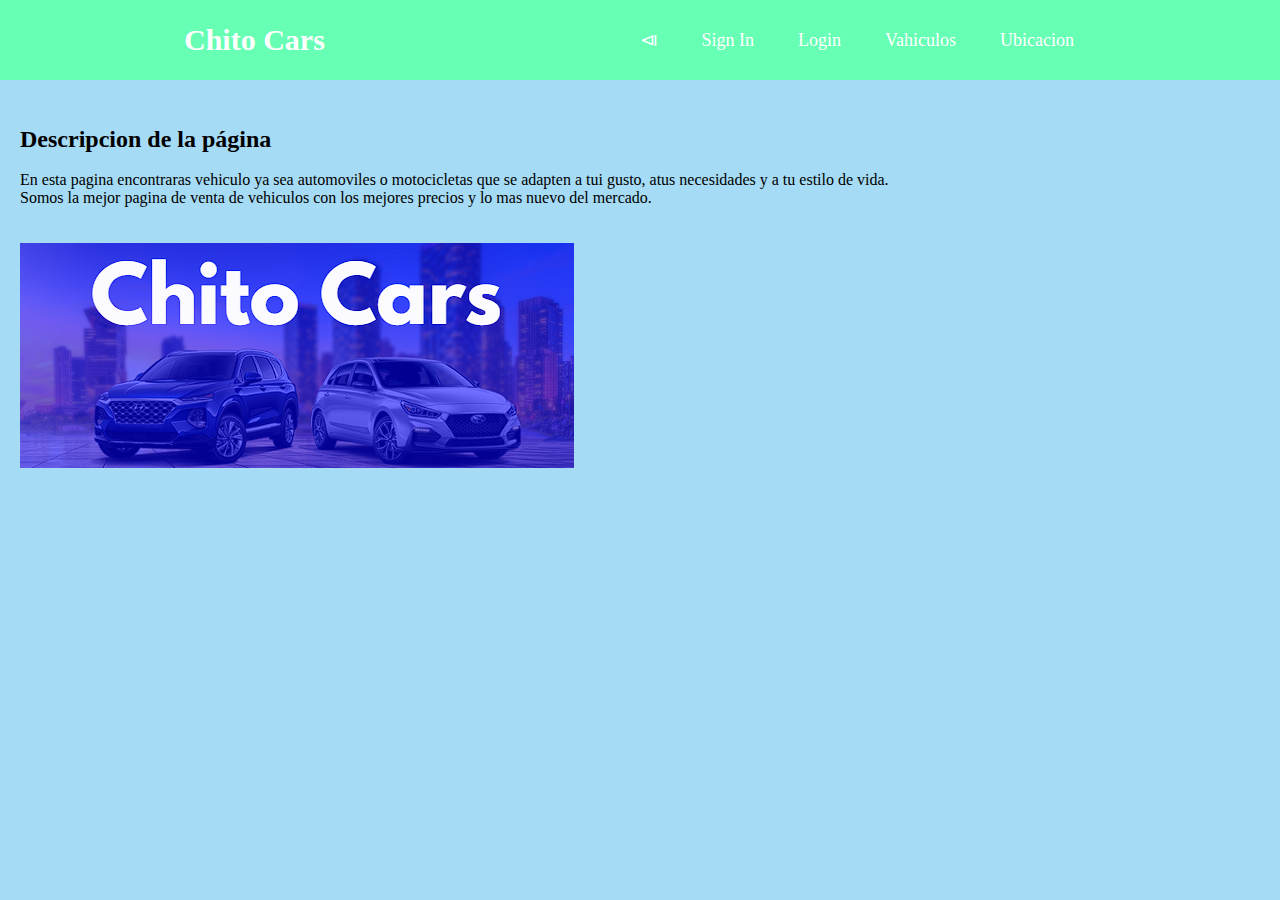
<file: src/main/resources/static/index.html>
<!DOCTYPE html>
<!--
Click nbfs://nbhost/SystemFileSystem/Templates/Licenses/license-default.txt to change this license
Click nbfs://nbhost/SystemFileSystem/Templates/Other/html.html to edit this template
-->
<html>
    <head>
        <title>Pagina principal</title>
        <meta charset="UTF-8">
        <meta name="viewport" content="width=device-width, initial-scale=1.0">
        <link href="css/menu.css" rel="stylesheet" type="text/css"/>
        
    </head>
    <body>
        <header class="header"><!<!-- Etiqueta para para ofrecerle al browser info de que es un encabezado -->
            
        <nav class="nav "><!<!-- Esta etiqueta es para ilustrarle al browser que posiblemente es un menu  -->
            <a href="Index.html" class="logo nav-link">Chito Cars</a>
            <ul class="nav-menu">
                <li class="nav-menu-item"><a class="nav-menu-link nav-link" href="index.html">&LeftTriangleBar;</a></li>
                <li class="nav-menu-item"><a class="nav-menu-link nav-link" href="Registrarse.html">Sign In</a></li>
                <li class="nav-menu-item"><a class="nav-menu-link nav-link" href="Login.html">Login</a></li>
                <li class="nav-menu-item"><a class="nav-menu-link nav-link" href="Vehiculos.html">Vahiculos</a></li>
                <li class="nav-menu-item"><a class="nav-menu-link nav-link" href="Ubicacion.html">Ubicacion </a></li>
            </ul>
        </nav>
        </header>
        <section class="info">
            <br><br>
            <h2>Descripcion de la página</h2>
            <br>
            <p>En esta pagina encontraras vehiculo ya sea automoviles o motocicletas que se adapten a tui gusto, atus necesidades y a tu estilo de vida.<br>
               Somos la mejor pagina de venta de vehiculos con los mejores precios y lo mas nuevo del mercado.</p>
            <br><br>
            <figure>
                <img src="Imagenes/unknown.png" alt=""/>
            </figure>
            <br><br>
        </section>
           </body>
</html>
</file>
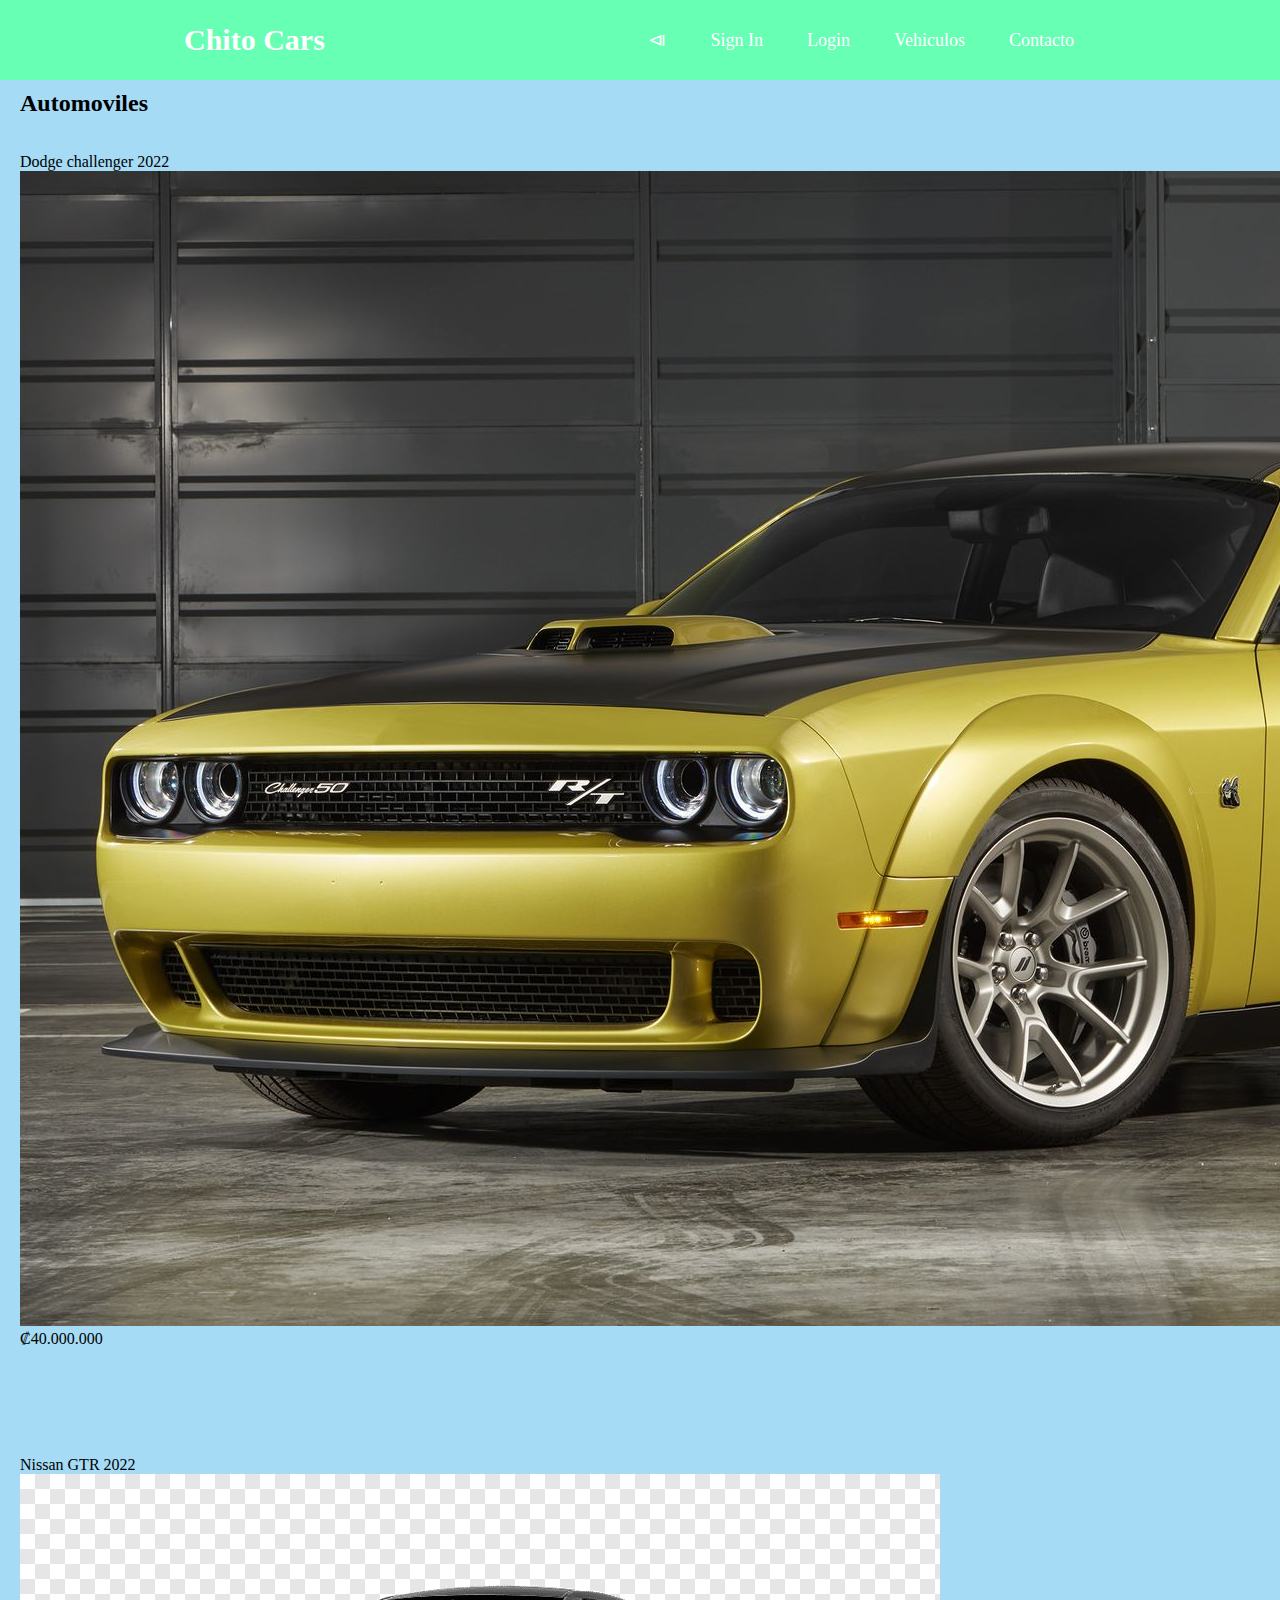
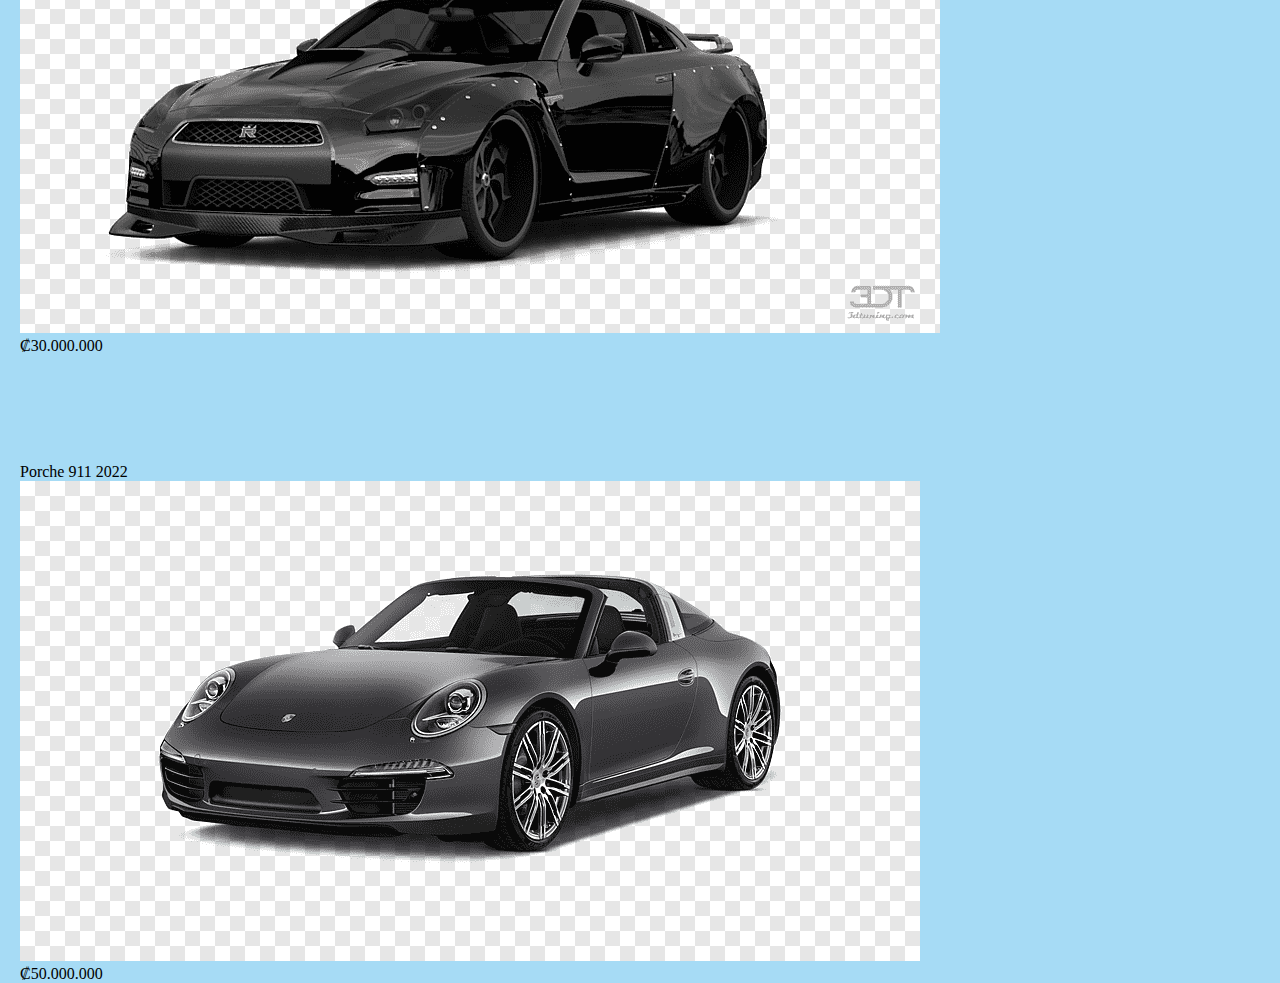
<file: src/main/resources/static/Carros.html>
<!DOCTYPE html>
<!--
Click nbfs://nbhost/SystemFileSystem/Templates/Licenses/license-default.txt to change this license
Click nbfs://nbhost/SystemFileSystem/Templates/Other/html.html to edit this template
-->
<html>
    <head>
        <title>Automoviles</title>
        <meta charset="UTF-8">
        <meta name="viewport" content="width=device-width, initial-scale=1.0">
        <link href="css/menu.css" rel="stylesheet" type="text/css"/>
        
    </head>
    <body>
        <header class="header"><!<!-- Etiqueta para para ofrecerle al browser info de que es un encabezado -->
            
        <nav class="nav "><!<!-- Esta etiqueta es para ilustrarle al browser que posiblemente es un menu  -->
            <a href="Index.html" class="logo nav-link">Chito Cars</a>
            <ul class="nav-menu">
                <li class="nav-menu-item"><a class="nav-menu-link nav-link" href="Vehiculos.html">&LeftTriangleBar;</a></li>
                <li class="nav-menu-item"><a class="nav-menu-link nav-link" href="Registrarse.html">Sign In</a></li>
                <li class="nav-menu-item"><a class="nav-menu-link nav-link" href="Login.html">Login</a></li>
                <li class="nav-menu-item"><a class="nav-menu-link nav-link" href="Vehiculos.html">Vehiculos</a></li>
                <li class="nav-menu-item"><a class="nav-menu-link nav-link" href="Contacto.html">Contacto </a></li>
            </ul>
        </nav>
        </header>
        <section class="automovil">
            <h2>Automoviles</h2>
            <br>
            <br>
            
            <article class="vehiculo">
                <header>Dodge challenger 2022</header>
                <figure>
                    <img src="Imagenes/Dodge-Challeger.png" alt=""/>
                </figure>
                <footer>₡40.000.000</footer>
            </article>
            
            <br><br><br><br><br><br>
            
             <article class="vehiculo">
                <header>Nissan GTR 2022</header>
                <figure>
                    <img src="Imagenes/png-transparent-nissan-gt-r-mid-size-car-alloy-wheel-automotive-lighting-car-car-performance-car-mode-of-transport.png" alt=""/>
                </figure>
                <footer>₡30.000.000</footer>
            </article>
            
            <br><br><br><br><br><br>
            
             <article class="vehiculo">
                <header>Porche 911 2022</header>
                <figure>
                    <img src="Imagenes/png-clipart-porsche-porsche.png" alt=""/>
                </figure>
                <footer>₡50.000.000</footer>
            </article>
    </body>
</html>
</file>
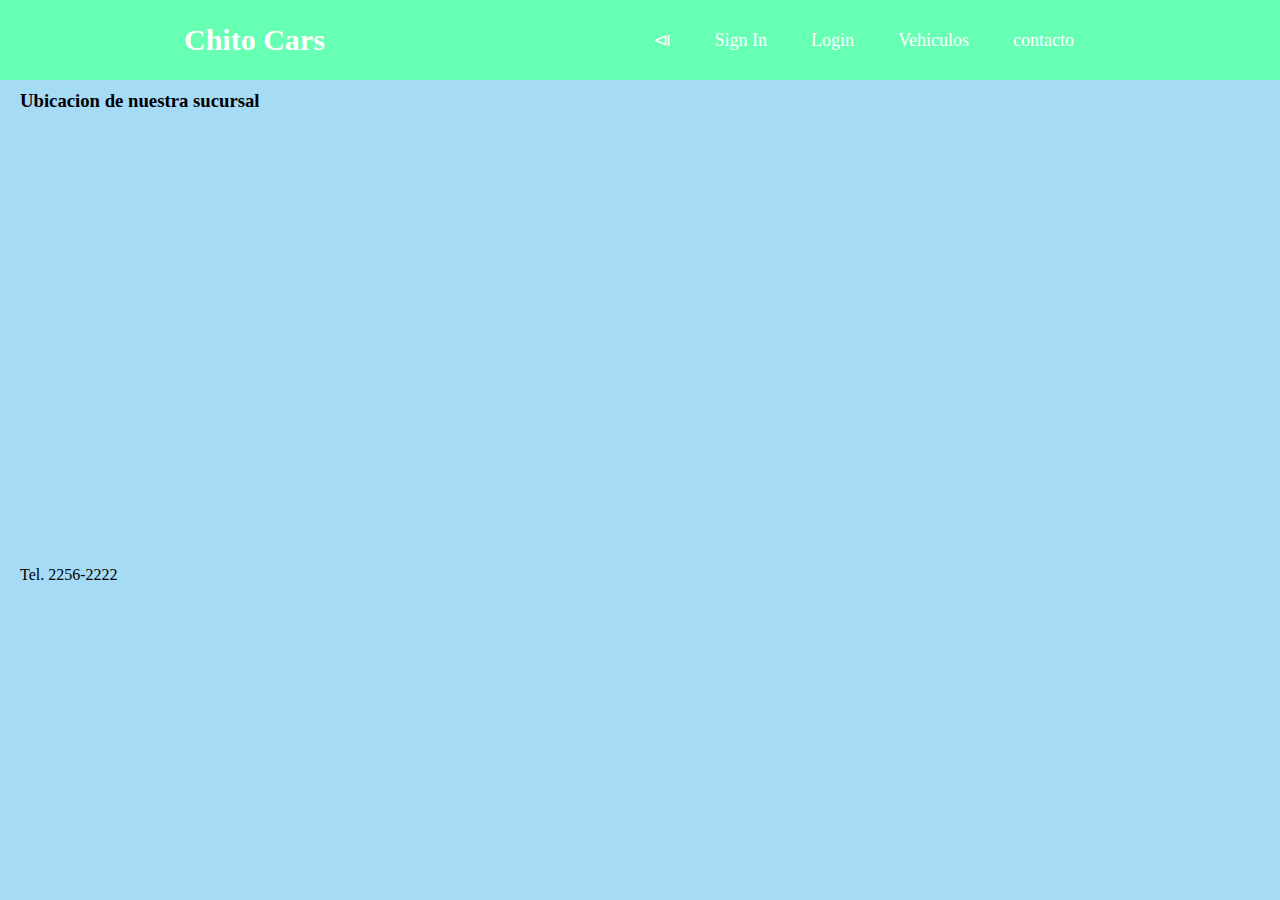
<file: src/main/resources/static/Contacto.html>
<!DOCTYPE html>
<!--
Click nbfs://nbhost/SystemFileSystem/Templates/Licenses/license-default.txt to change this license
Click nbfs://nbhost/SystemFileSystem/Templates/Other/html.html to edit this template
-->
<html>
    <head>
        <title>Ubicacion y contacto</title>
        <meta charset="UTF-8">
        <meta name="viewport" content="width=device-width, initial-scale=1.0">
        <link href="css/menu.css" rel="stylesheet" type="text/css"/>
    </head>
    <body>
        <header class="header"><!<!-- Etiqueta para para ofrecerle al browser info de que es un encabezado -->
            
        <nav class="nav "><!<!-- Esta etiqueta es para ilustrarle al browser que posiblemente es un menu  -->
            <a href="Index.html" class="logo nav-link">Chito Cars</a>
            <ul class="nav-menu">
                <li class="nav-menu-item"><a class="nav-menu-link nav-link" href="index.html">&LeftTriangleBar;</a></li>
                <li class="nav-menu-item"><a class="nav-menu-link nav-link" href="Registrarse.html">Sign In</a></li>
                <li class="nav-menu-item"><a class="nav-menu-link nav-link" href="Login.html">Login</a></li>
                <li class="nav-menu-item"><a class="nav-menu-link nav-link" href="Vehiculos.html">Vehiculos</a></li>
                <li class="nav-menu-item"><a class="nav-menu-link nav-link" href="Contacto.html">contacto</a></li>
            </ul>
        </nav>
        </header>
        
        <article>
                <header><h3>Ubicacion de nuestra sucursal</h3></header>
                    <iframe src="https://www.google.com/maps/embed?pb=!1m18!1m12!1m3!1d3929.45158124795!2d-84.17040928470465!3d9.979505776123755!2m3!1f0!2f0!3f0!3m2!1i1024!2i768!4f13.1!3m3!1m2!1s0x8fa0fbcbd8ae1b39%3A0xbe585bf9436eba37!2sChito%20Cars!5e0!3m2!1ses!2scr!4v1645070463233!5m2!1ses!2scr" width="600" height="450" style="border:0;" allowfullscreen="" ></iframe>
                <footer>Tel. 2256-2222</footer>
            </article>
    </body>
</html>
</file>
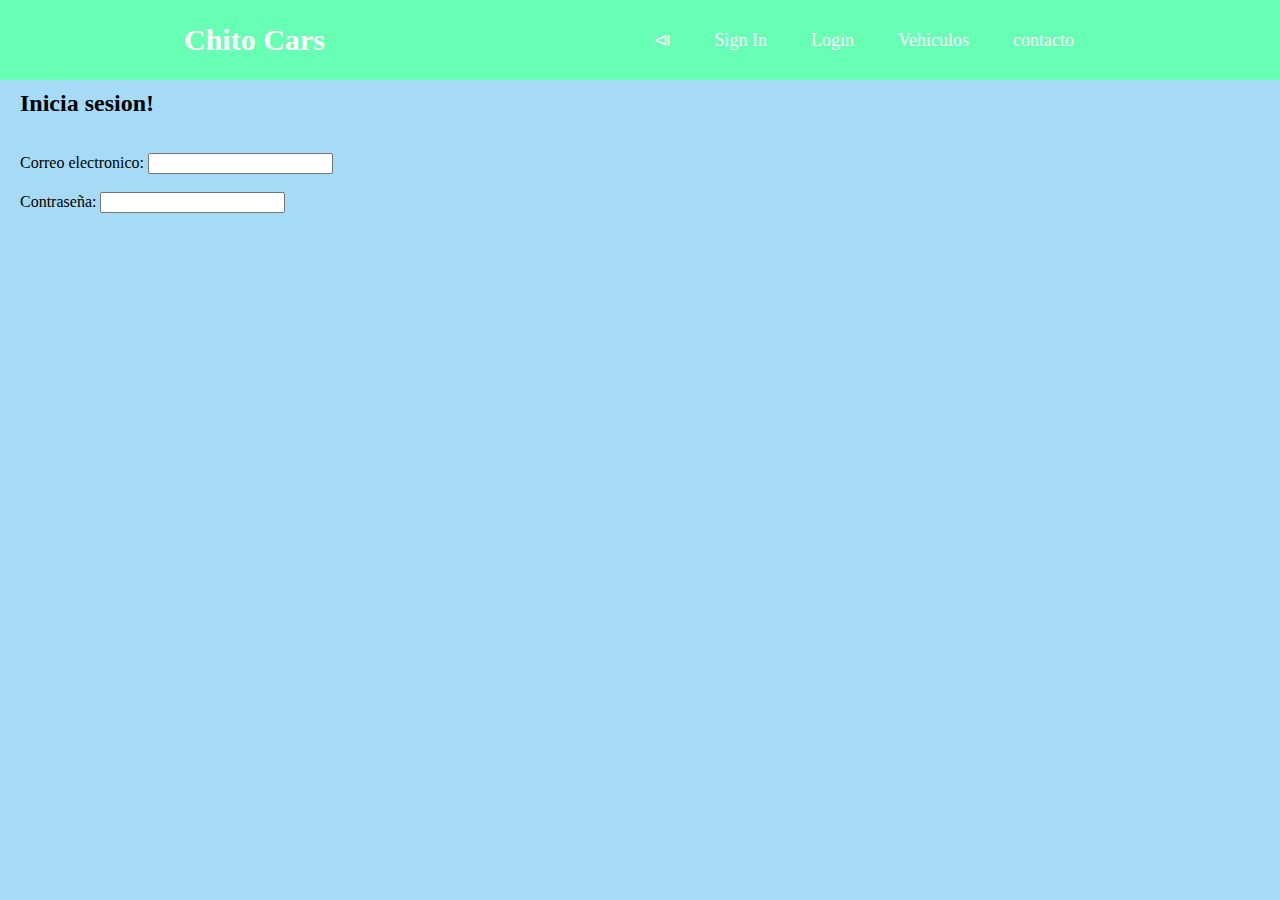
<file: src/main/resources/static/Login.html>
<!DOCTYPE html>
<!--
Click nbfs://nbhost/SystemFileSystem/Templates/Licenses/license-default.txt to change this license
Click nbfs://nbhost/SystemFileSystem/Templates/Other/html.html to edit this template
-->
<html>
    <head>
        <title>TODO supply a title</title>
        <meta charset="UTF-8">
        <meta name="viewport" content="width=device-width, initial-scale=1.0">
        <link href="css/menu.css" rel="stylesheet" type="text/css"/>
        
    </head>
    <body>
        <header class="header"><!<!-- Etiqueta para para ofrecerle al browser info de que es un encabezado -->
            
        <nav class="nav "><!<!-- Esta etiqueta es para ilustrarle al browser que posiblemente es un menu  -->
            <a href="Index.html" class="logo nav-link">Chito Cars</a>
            <ul class="nav-menu">
                <li class="nav-menu-item"><a class="nav-menu-link nav-link" href="index.html">&LeftTriangleBar;</a></li>
                <li class="nav-menu-item"><a class="nav-menu-link nav-link" href="Registrarse.html">Sign In</a></li>
                <li class="nav-menu-item"><a class="nav-menu-link nav-link" href="Login.html">Login</a></li>
                <li class="nav-menu-item"><a class="nav-menu-link nav-link" href="Vehiculos.html">Vehiculos</a></li>
                <li class="nav-menu-item"><a class="nav-menu-link nav-link" href="Contacto.html">contacto</a></li>
            </ul>
        </nav>
        </header>
        
        <section>
            <h2>Inicia sesion!</h2>
            <form action="a">
                <br><br>
                <label>Correo electronico: </label><input type="email" id="email"><br>
                <br>
                <label>Contraseña: </label><input type="text" id="password">
                <br><br>
            </form>
    </body>
</html>
</file>
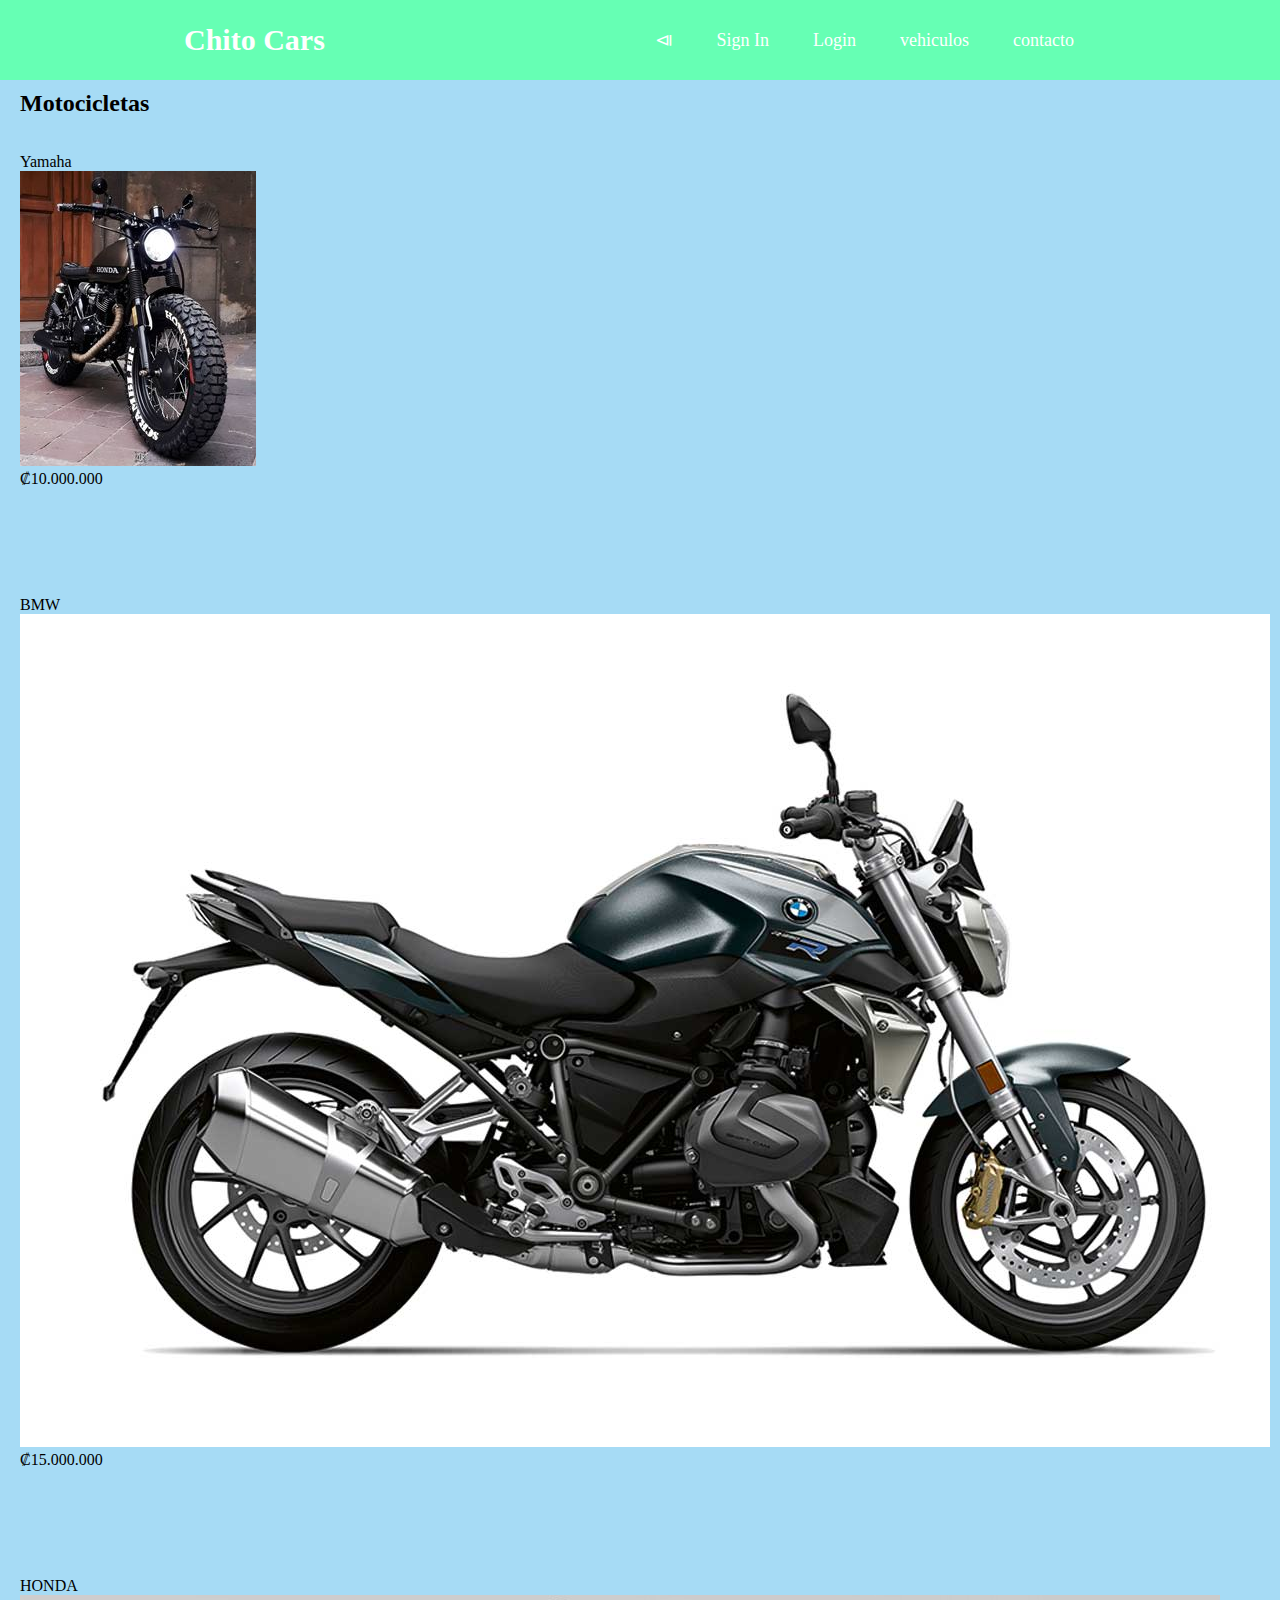
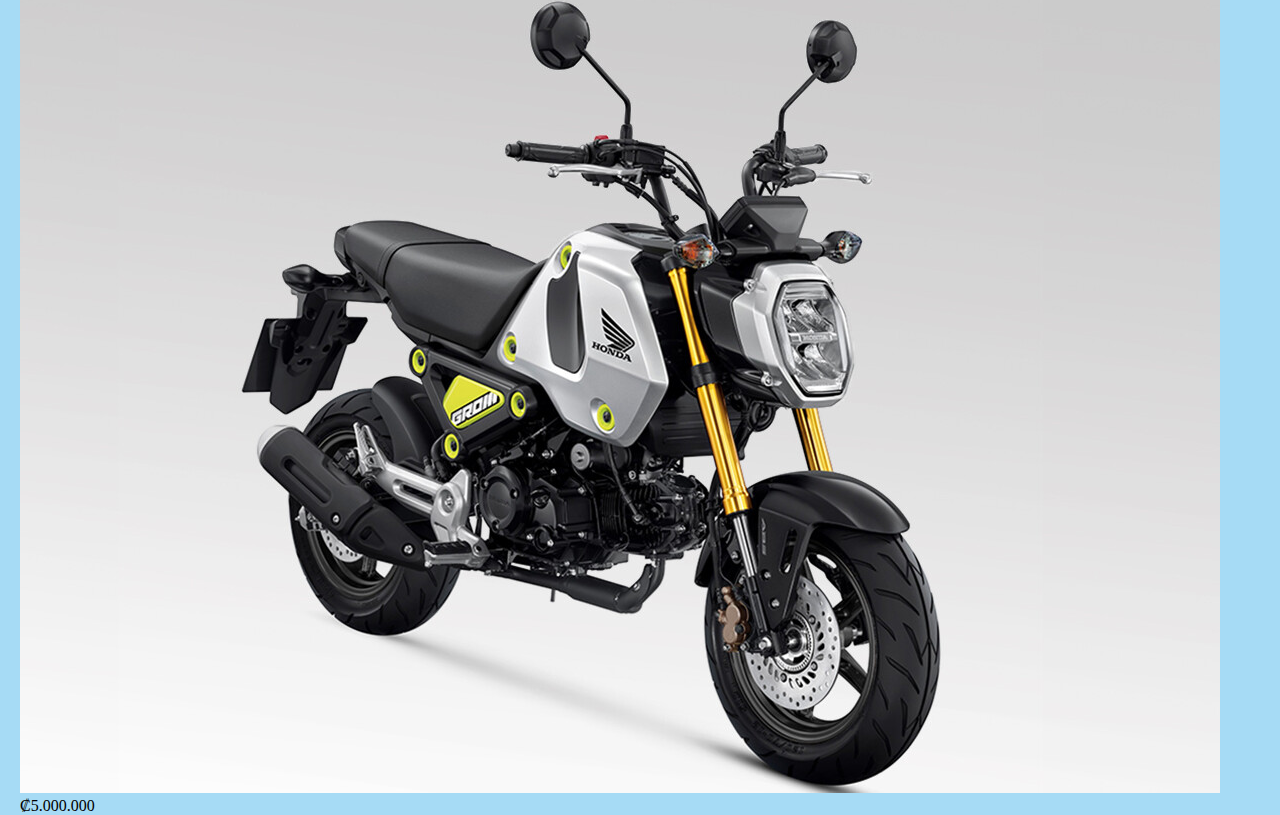
<file: src/main/resources/static/Motocicletas.html>
<!DOCTYPE html>
<!--
Click nbfs://nbhost/SystemFileSystem/Templates/Licenses/license-default.txt to change this license
Click nbfs://nbhost/SystemFileSystem/Templates/Other/html.html to edit this template
-->
<html>
    <head>
        <title>Motocicletas</title>
        <meta charset="UTF-8">
        <meta name="viewport" content="width=device-width, initial-scale=1.0">
        <link href="css/menu.css" rel="stylesheet" type="text/css"/>
    </head>
    <body>
        <header class="header"><!<!-- Etiqueta para para ofrecerle al browser info de que es un encabezado -->
            
        <nav class="nav "><!<!-- Esta etiqueta es para ilustrarle al browser que posiblemente es un menu  -->
            <a href="Index.html" class="logo nav-link">Chito Cars</a>
            <ul class="nav-menu">
                <li class="nav-menu-item"><a class="nav-menu-link nav-link" href="Vehiculos.html">&LeftTriangleBar;</a></li>
                <li class="nav-menu-item"><a class="nav-menu-link nav-link" href="Registrarse.html">Sign In</a></li>
                <li class="nav-menu-item"><a class="nav-menu-link nav-link" href="Login.html">Login</a></li>
                <li class="nav-menu-item"><a class="nav-menu-link nav-link" href="Vehiculos.html">vehiculos</a></li>
                <li class="nav-menu-item"><a class="nav-menu-link nav-link" href="Contacto.html">contacto</a></li>
            </ul>
        </nav>
        </header>
        <section class="motocicleta">
            <h2> Motocicletas</h2>
            <br>
            <br>
            
            <article class="vehiculo">
                <header>Yamaha</header>
                <figure>
                    <img src="Imagenes/329dea889ec76feb67858499541cf12d.jpg" alt=""/>
                </figure>
                <footer>₡10.000.000</footer>
            </article>
            
            <br><br><br><br><br><br>
            
             <article class="vehiculo">
                <header> BMW</header>
                <figure>
                    <img src="Imagenes/bmw-r-1250-r-mineral-2021.jpg" alt=""/>
                </figure>
                <footer>₡15.000.000</footer>
            </article>
            
            <br><br><br><br><br><br>
            
             <article class="vehiculo">
                <header>HONDA</header>
                <figure>
                    <img src="Imagenes/1366_2000.jpg" alt=""/>
                </figure>
                <footer>₡5.000.000</footer>
            </article>
    </body>
</html>
</file>
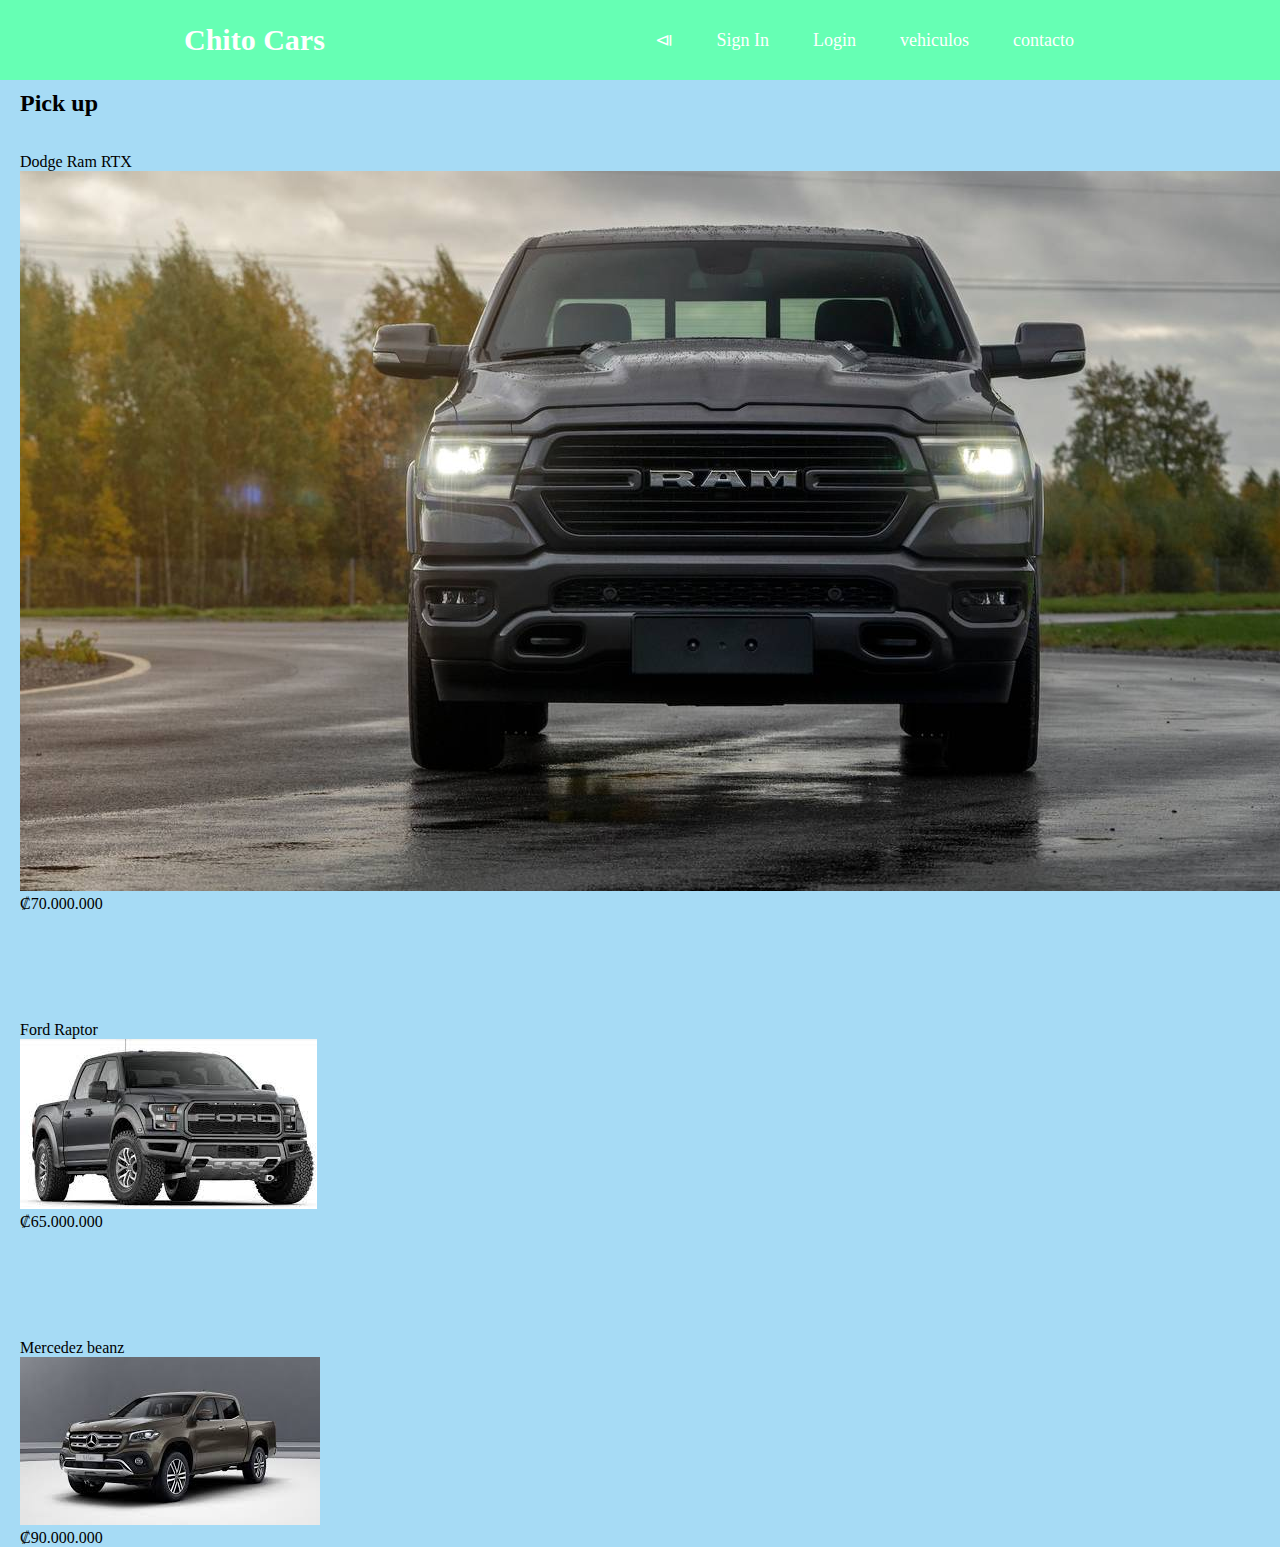
<file: src/main/resources/static/PickUp.html>
<!DOCTYPE html>
<!--
Click nbfs://nbhost/SystemFileSystem/Templates/Licenses/license-default.txt to change this license
Click nbfs://nbhost/SystemFileSystem/Templates/Other/html.html to edit this template
-->
<html>
    <head>
        <title>Pick Up</title>
        <meta charset="UTF-8">
        <meta name="viewport" content="width=device-width, initial-scale=1.0">
        <link href="css/menu.css" rel="stylesheet" type="text/css"/>
    </head>
    <body>
        <header class="header"><!<!-- Etiqueta para para ofrecerle al browser info de que es un encabezado -->
            
        <nav class="nav "><!<!-- Esta etiqueta es para ilustrarle al browser que posiblemente es un menu  -->
            <a href="Index.html" class="logo nav-link">Chito Cars</a>
            <ul class="nav-menu">
                <li class="nav-menu-item"><a class="nav-menu-link nav-link" href="Vehiculos.html">&LeftTriangleBar;</a></li>
                <li class="nav-menu-item"><a class="nav-menu-link nav-link" href="Registrarse.html">Sign In</a></li>
                <li class="nav-menu-item"><a class="nav-menu-link nav-link" href="Login.html">Login</a></li>
                <li class="nav-menu-item"><a class="nav-menu-link nav-link" href="Vehiculos.html">vehiculos</a></li>
                <li class="nav-menu-item"><a class="nav-menu-link nav-link" href="Contacto.html">contacto</a></li>
            </ul>
        </nav>
        </header>
        <section class="PickUp">
            <h2>Pick up</h2>
            <br>
            <br>
            
            <article class="vehiculo">
                <header>Dodge Ram RTX</header>
                <figure>
                    <img src="Imagenes/dodge-ram-1500.jpg" alt=""/>
                </figure>
                <footer>₡70.000.000</footer>
            </article>
            
            <br><br><br><br><br><br>
            
             <article class="vehiculo">
                <header>Ford Raptor</header>
                <figure>
                    <img src="Imagenes/download.jpg" alt=""/>
                </figure>
                <footer>₡65.000.000</footer>
            </article>
            
            <br><br><br><br><br><br>
            
             <article class="vehiculo">
                <header>Mercedez beanz</header>
                <figure>
                    <img src="Imagenes/images.jpg" alt=""/>
                </figure>
                <footer>₡90.000.000</footer>
            </article>
    </body>
</html>
</file>
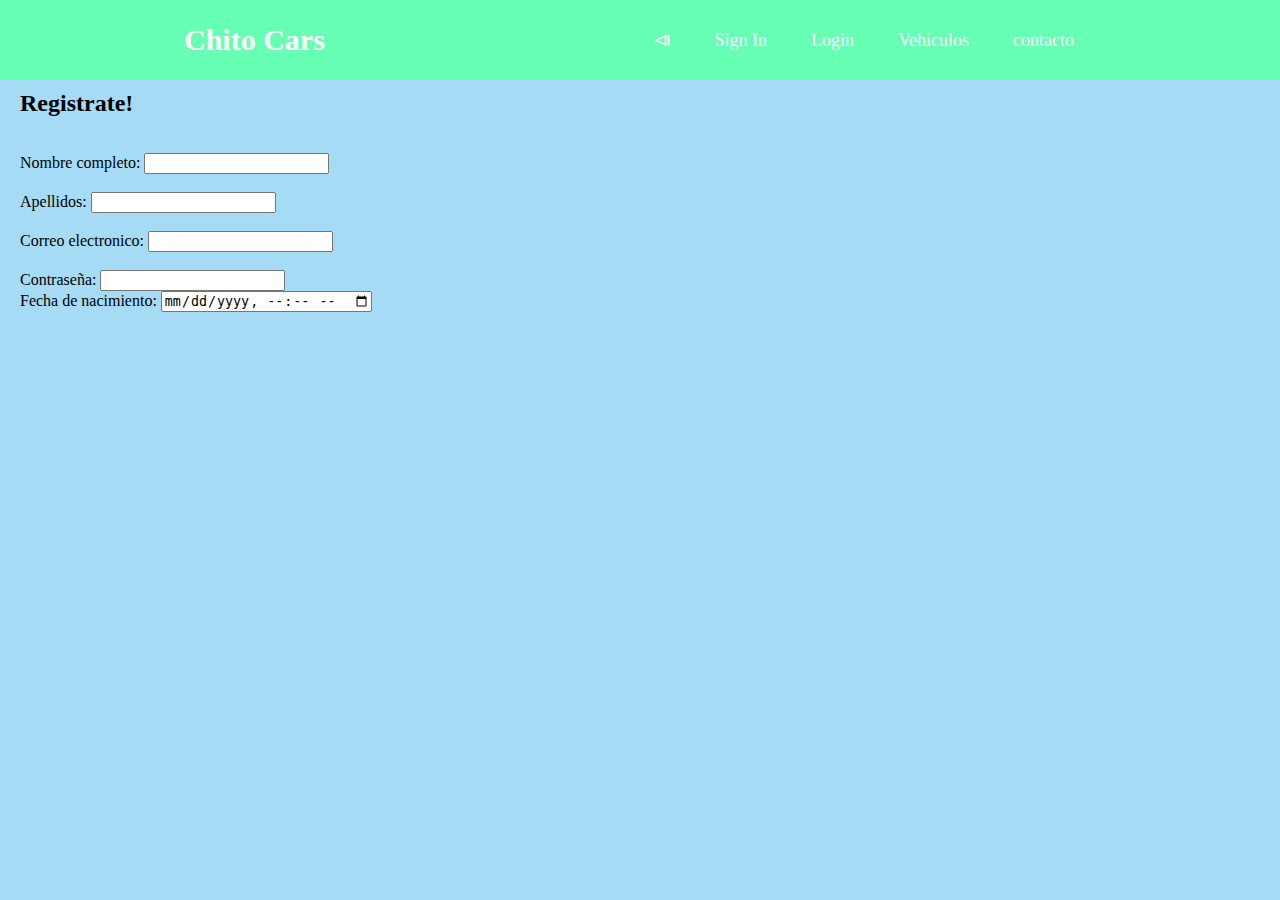
<file: src/main/resources/static/Registrarse.html>
<!DOCTYPE html>
<!--
Click nbfs://nbhost/SystemFileSystem/Templates/Licenses/license-default.txt to change this license
Click nbfs://nbhost/SystemFileSystem/Templates/Other/html.html to edit this template
-->
<html>
    <head>
        <title>Sign In</title>
        <meta charset="UTF-8">
        <meta name="viewport" content="width=device-width, initial-scale=1.0">
        <link href="css/menu.css" rel="stylesheet" type="text/css"/>
        
    </head>
    <body>
        <header class="header"><!<!-- Etiqueta para para ofrecerle al browser info de que es un encabezado -->
            
        <nav class="nav "><!<!-- Esta etiqueta es para ilustrarle al browser que posiblemente es un menu  -->
            <a href="Index.html" class="logo nav-link">Chito Cars</a>
            <ul class="nav-menu">
                <li class="nav-menu-item"><a class="nav-menu-link nav-link" href="index.html">&LeftTriangleBar;</a></li>
                <li class="nav-menu-item"><a class="nav-menu-link nav-link" href="Registrarse.html">Sign In</a></li>
                <li class="nav-menu-item"><a class="nav-menu-link nav-link" href="Login.html">Login</a></li>
                <li class="nav-menu-item"><a class="nav-menu-link nav-link" href="Vehiculos.html">Vehiculos</a></li>
                <li class="nav-menu-item"><a class="nav-menu-link nav-link" href="Contacto.html">contacto</a></li>
            </ul>
        </nav>
        </header>
        
        <section>
            <h2>Registrate!</h2>
            <br><br>
            <form action="a">
                <label>Nombre completo: </label><input type="text" id="nombre"><br>
                <br>
                <label>Apellidos: </label><input type="text" id="apellido"><br>
                <br>
                <label>Correo electronico: </label><input type="email" id="email"><br>
                <br>
                <label>Contraseña: </label><input type="text" id="password">
                <br>
                <label>Fecha de nacimiento: </label><input type="datetime-local"><br>
                <br>
                
                
            </form>
        
    </body>
</html>
</file>
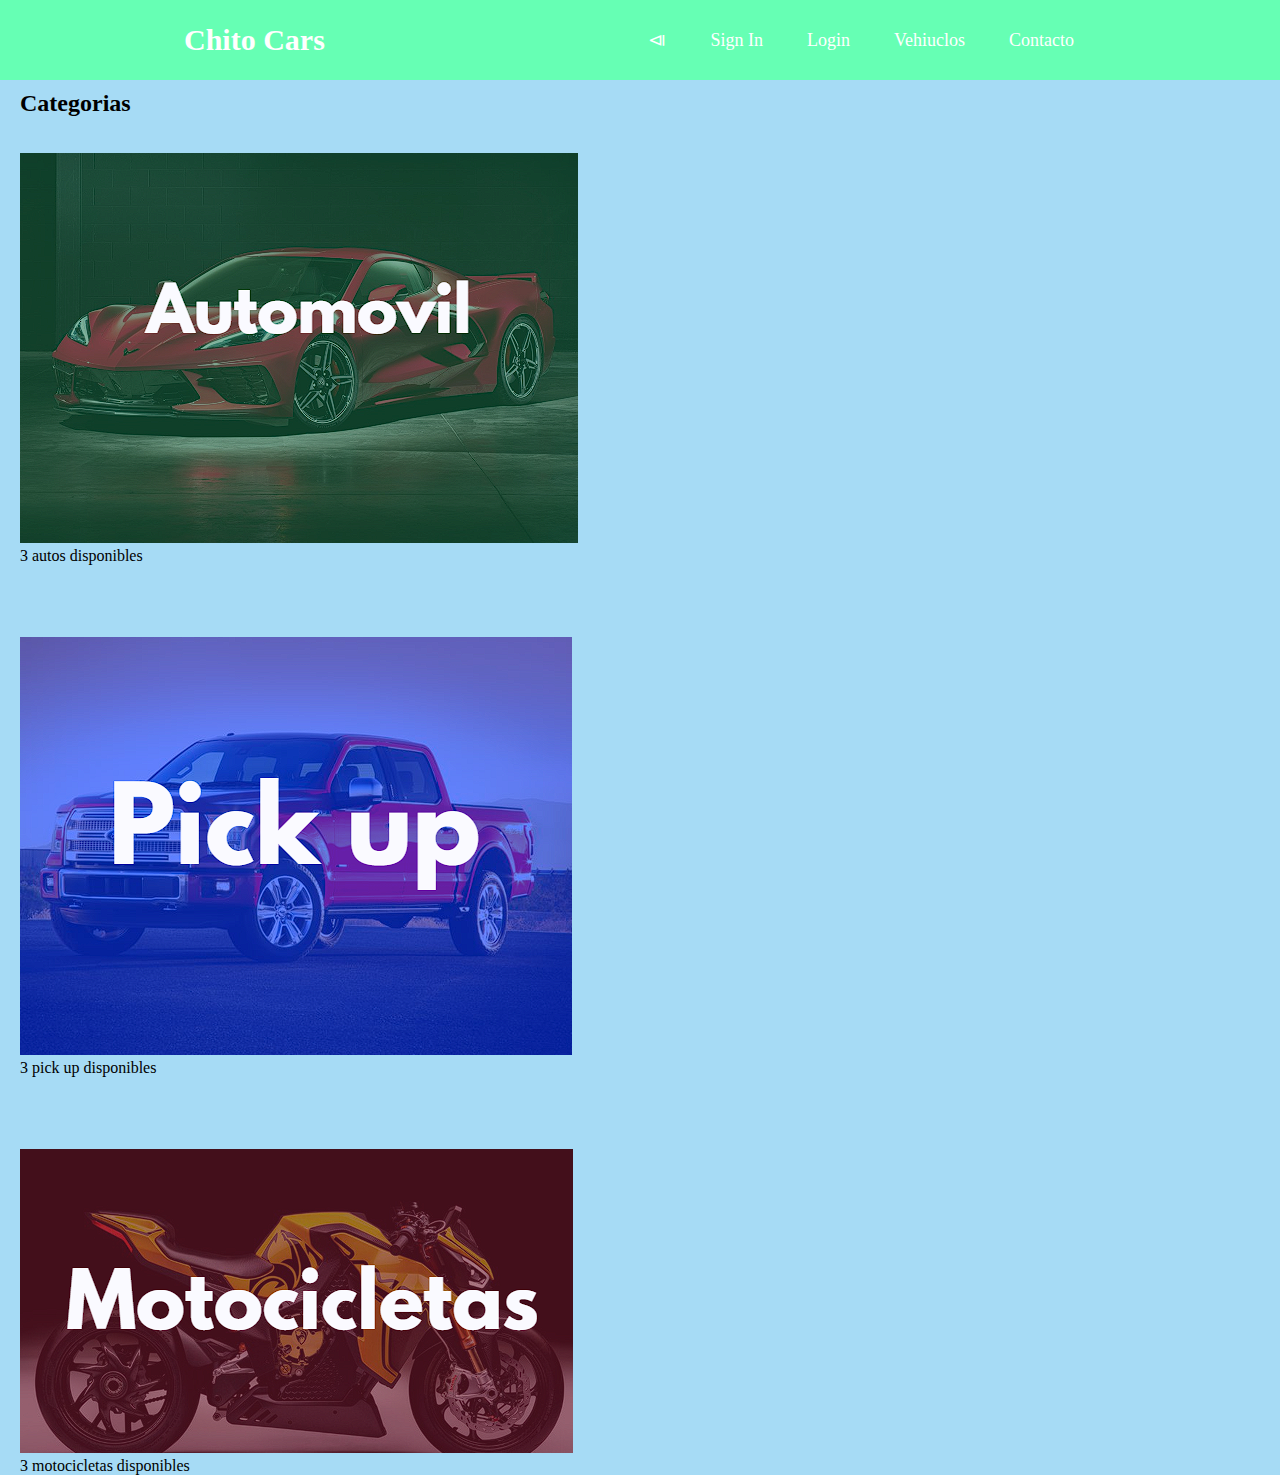
<file: src/main/resources/static/Vehiculos.html>
<!DOCTYPE html>
<!--
Click nbfs://nbhost/SystemFileSystem/Templates/Licenses/license-default.txt to change this license
Click nbfs://nbhost/SystemFileSystem/Templates/Other/html.html to edit this template
-->
<html>
    <head>
        <title>Vehiculos</title>
        <meta charset="UTF-8">
        <meta name="viewport" content="width=device-width, initial-scale=1.0">
        <link href="css/menu.css" rel="stylesheet" type="text/css"/>
    </head>
    <body>
        <header class="header"><!<!-- Etiqueta para para ofrecerle al browser info de que es un encabezado -->
            
        <nav class="nav "><!<!-- Esta etiqueta es para ilustrarle al browser que posiblemente es un menu  -->
            <a href="Index.html" class="logo nav-link">Chito Cars</a>
            <ul class="nav-menu">
                <li class="nav-menu-item"><a class="nav-menu-link nav-link" href="index.html">&LeftTriangleBar;</a></li>
                <li class="nav-menu-item"><a class="nav-menu-link nav-link" href="Registrarse.html">Sign In</a></li>
                <li class="nav-menu-item"><a class="nav-menu-link nav-link" href="Login.html">Login</a></li>
                <li class="nav-menu-item"><a class="nav-menu-link nav-link" href="Vehiculos.html">Vehiuclos</a></li>
                <li class="nav-menu-item"><a class="nav-menu-link nav-link" href="Contacto.html">Contacto</a></li>
            </ul>
        </nav>
        </header>
        
        <section class="categorias">
            <h2>Categorias</h2>
            <br>
            <br>
            
            <article class="categoria">
                <a href="Carros.html"><img src="Imagenes/unknown (1).png" alt=""/></a>
                <footer>3 autos disponibles</footer>
                
            </article>
            
            <br><br><br><br>
            
            <article class="categoria">
                <a href="PickUp.html"><img src="Imagenes/unknown (3).png" alt=""/></a>
                <footer>3 pick up disponibles</footer>
            </article>
            
            <br><br><br><br>
            
            <article class="categoria">
                <a href="Motocicletas.html"><img src="Imagenes/unknown (4).png" alt=""/></a>
                <footer>3 motocicletas disponibles</footer>
            </article>
    </body>
</html>
</file>
<file: src/main/resources/static/css/menu.css>
*{
    margin: 0;
    box-sizing: border-box;
}

body{
    fot-family: sans-serif;
    padding: 90px 20px 0;
    background-color: #A6DBF5;
}

.header{
    background-color: #66FFB4;
    height: 80px;
    position: fixed;
    top: 0;
    left: 0;
    width: 100%
}

.nav{
    display: flex;
    justify-content: space-between;
    max-width: 992px;
    margin: 0 auto;
}

.nav-link{
    color: white;
    text-decoration: none;
}

.logo{
    font-size: 30px;
    font-weight: bold;
    padding: 0 40px;
    line-height: 80px;
    
}

.nav-menu{
    display: flex;
    margin-right: 40px;
    list-style: none;
}

.nav-menu-item{
    font-size: 18px;
    margin: 0 10px;
    line-height: 80px;
    width: max-content;
}

.nav-menu-link:hover{
    background-color: white;
    transition: 0.5s;
}

.nav-menu-link {
    padding: 8px 12px;
    border-radius: 4px;
}
</file>
